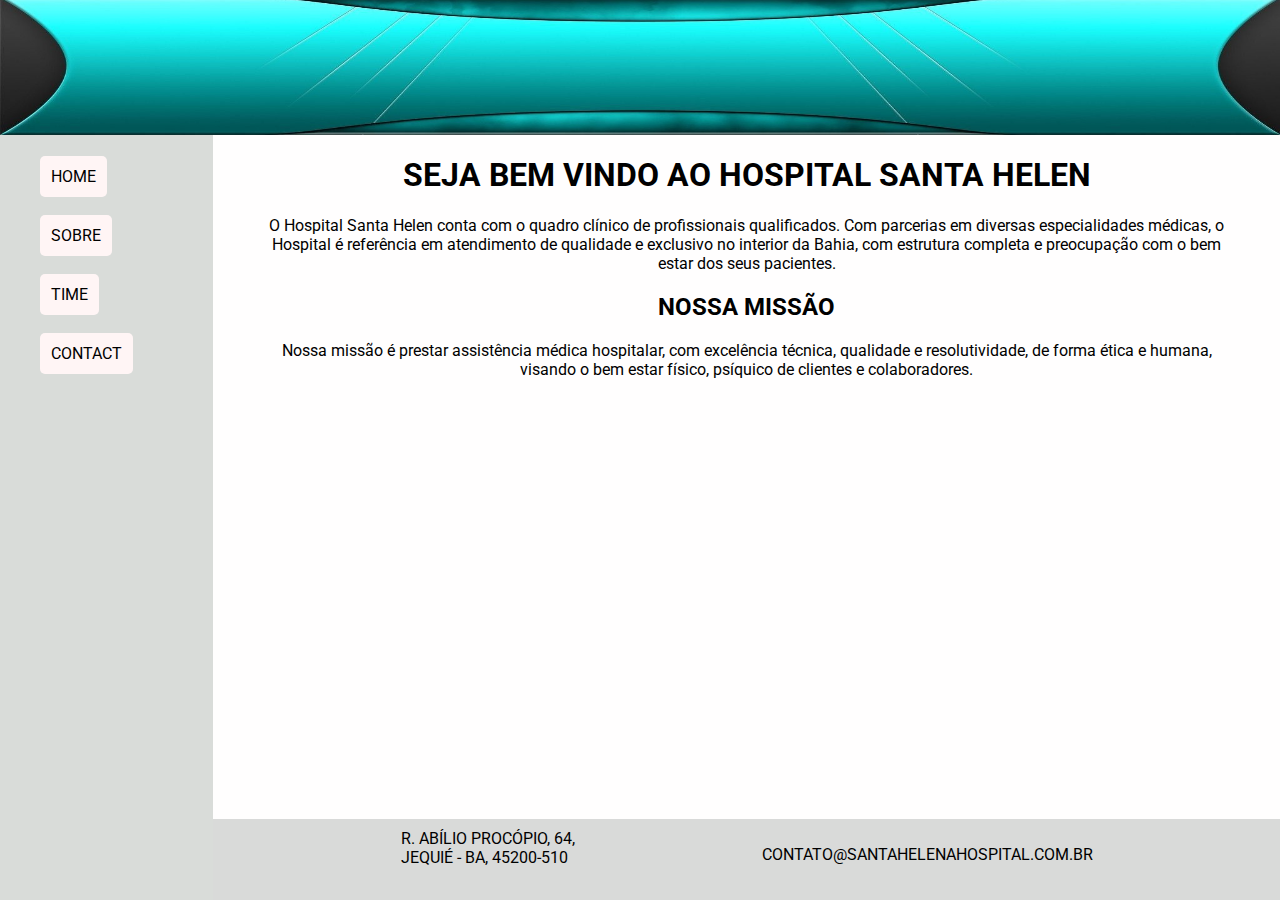
<file: index.html>
<!DOCTYPE html>
<html lang="en">
<head>
    <meta charset="UTF-8">
    <meta http-equiv="X-UA-Compatible" content="IE=edge">
    <meta name="viewport" content="width=device-width, initial-scale=1.0">
    <title>HOSPITAL SANTA HELEN</title>
    <link rel="stylesheet" href="style.css">
    <link rel="preconnect" href="https://fonts.googleapis.com">
    <link rel="preconnect" href="https://fonts.gstatic.com" crossorigin>
    <link href="https://fonts.googleapis.com/css2?family=Roboto:wght@500&display=swap" rel="stylesheet">
</head>
<body class="container">

    <!-- Aqui vai o seu header -->
    <header >
        <img src="./baner.jpg">
    </header>

    <!-- Aqui vai o seu menu -->

    <aside >
       <ul>
        <li><a href="./index.html">HOME</a> </li>
        <li><a href="./sobre.html">SOBRE</a> </li>
        <li><a href="./time.html">TIME</a> </li>
        <li><a href="./contact.html">CONTACT</a> </li>
       </ul>    
    </aside>

    <!-- Aqui vai o seu conteúdo -->

    <main>
        <h1>SEJA BEM VINDO AO HOSPITAL SANTA HELEN</h1>
        <p>
            O Hospital Santa Helen conta com o quadro clínico de profissionais qualificados. Com parcerias em diversas especialidades médicas, o Hospital é referência em atendimento de qualidade e exclusivo no interior da Bahia, com estrutura completa e preocupação com o bem estar dos seus pacientes.
        </p>
        <h2>NOSSA MISSÃO</h2>
        <p>   
            Nossa missão é prestar assistência médica hospitalar, com excelência técnica, qualidade e resolutividade, de forma ética e humana, visando o bem estar físico, psíquico de clientes e colaboradores.
        </p>
    </main>

    <!-- Aqui vai o seu rodapé -->

    <footer >
        <div>
            R. ABÍLIO PROCÓPIO, 64,<br>
            JEQUIÉ - BA, 45200-510 
        </div>
       <p>CONTATO@SANTAHELENAHOSPITAL.COM.BR</p>
    </footer>

</body>
</html>
</file>
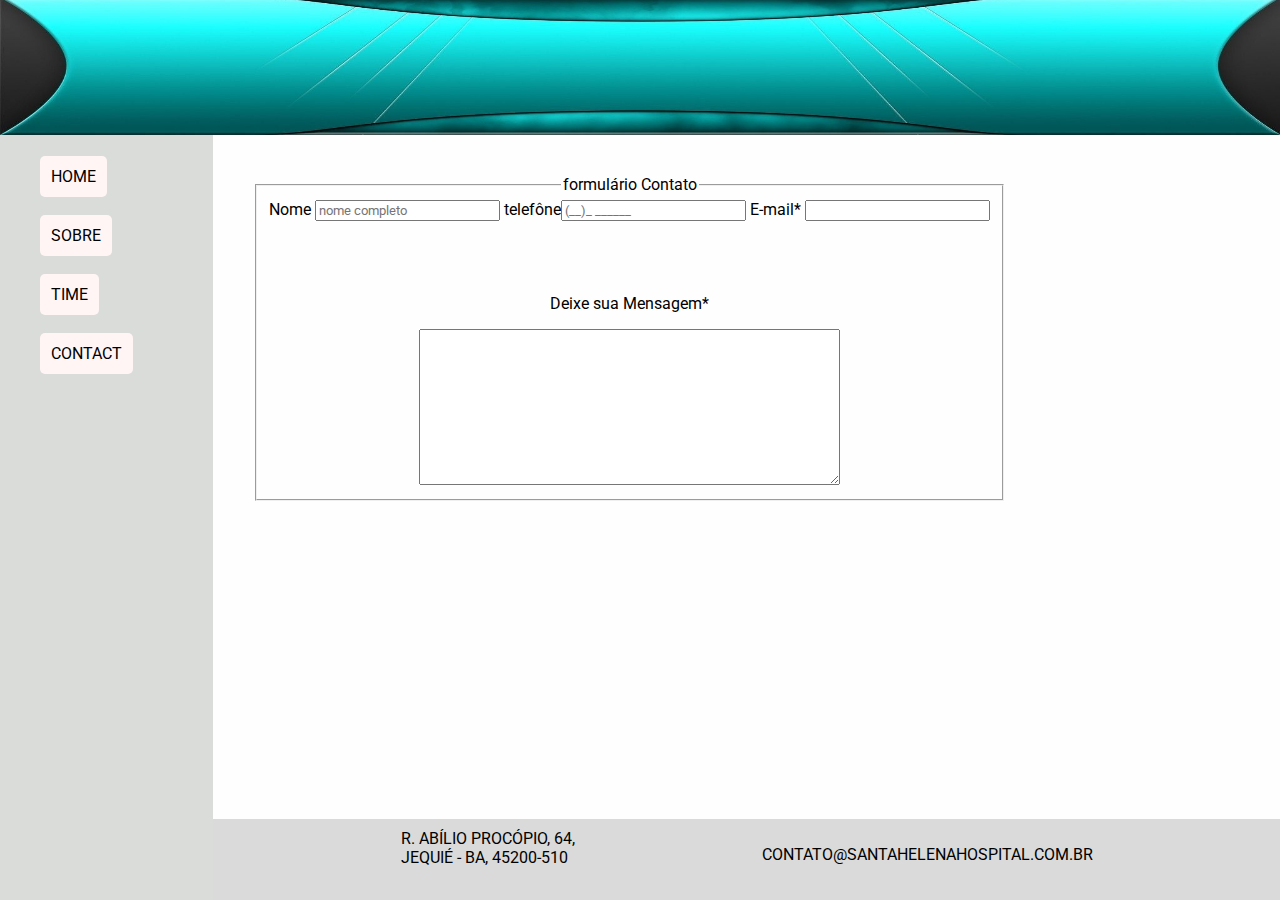
<file: contact.html>
<!DOCTYPE html>
<html lang="en">
<head>
    <meta charset="UTF-8">
    <meta http-equiv="X-UA-Compatible" content="IE=edge">
    <meta name="viewport" content="width=device-width, initial-scale=1.0">
    <title>HOSPITAL SANTA HELEN</title>
    <link rel="stylesheet" href="style.css">
    <link rel="preconnect" href="https://fonts.googleapis.com">
    <link rel="preconnect" href="https://fonts.gstatic.com" crossorigin>
    <link href="https://fonts.googleapis.com/css2?family=Roboto:wght@500&display=swap" rel="stylesheet">
</head>
<body class="container">

    <!-- Aqui vai o seu header -->
    <header >
        <img src="./baner.jpg">
    </header>

    <!-- Aqui vai o seu menu -->

    <aside >
       <ul>
        <li><a href="./index.html">HOME</a> </li>
        <li><a href="./sobre.html">SOBRE</a> </li>
        <li><a href="./time.html">TIME</a> </li>
        <li><a href="./contact.html">CONTACT</a> </li>
       </ul>    
    </aside>

    <!-- Aqui vai o seu conteúdo -->

    <main>
        <form action="#">
            <fieldset>
                <legend>formulário Contato</legend>
                <label for="neme">Nome <input type="text" id="neme" placeholder="nome completo"></label>
                
                <label for="fon">telefône<input type="number" id="fon" placeholder="(__)_ ______"></label>
        
                <label for="email">E-mail* <input type="email" id="email"></label>
            
                <br><br><br><br>

                <p for="mensagem">Deixe sua Mensagem*</p>
                <textarea name="mensagem" id="mensagem" cols="50" rows="10"></textarea>

            </fieldset>
        </form>
    </main>

    <!-- Aqui vai o seu rodapé -->

    <footer >
        <div>
            R. ABÍLIO PROCÓPIO, 64,<br>
            JEQUIÉ - BA, 45200-510 
        </div>
       <p>CONTATO@SANTAHELENAHOSPITAL.COM.BR</p>
    </footer>

</body>
</html>
</file>
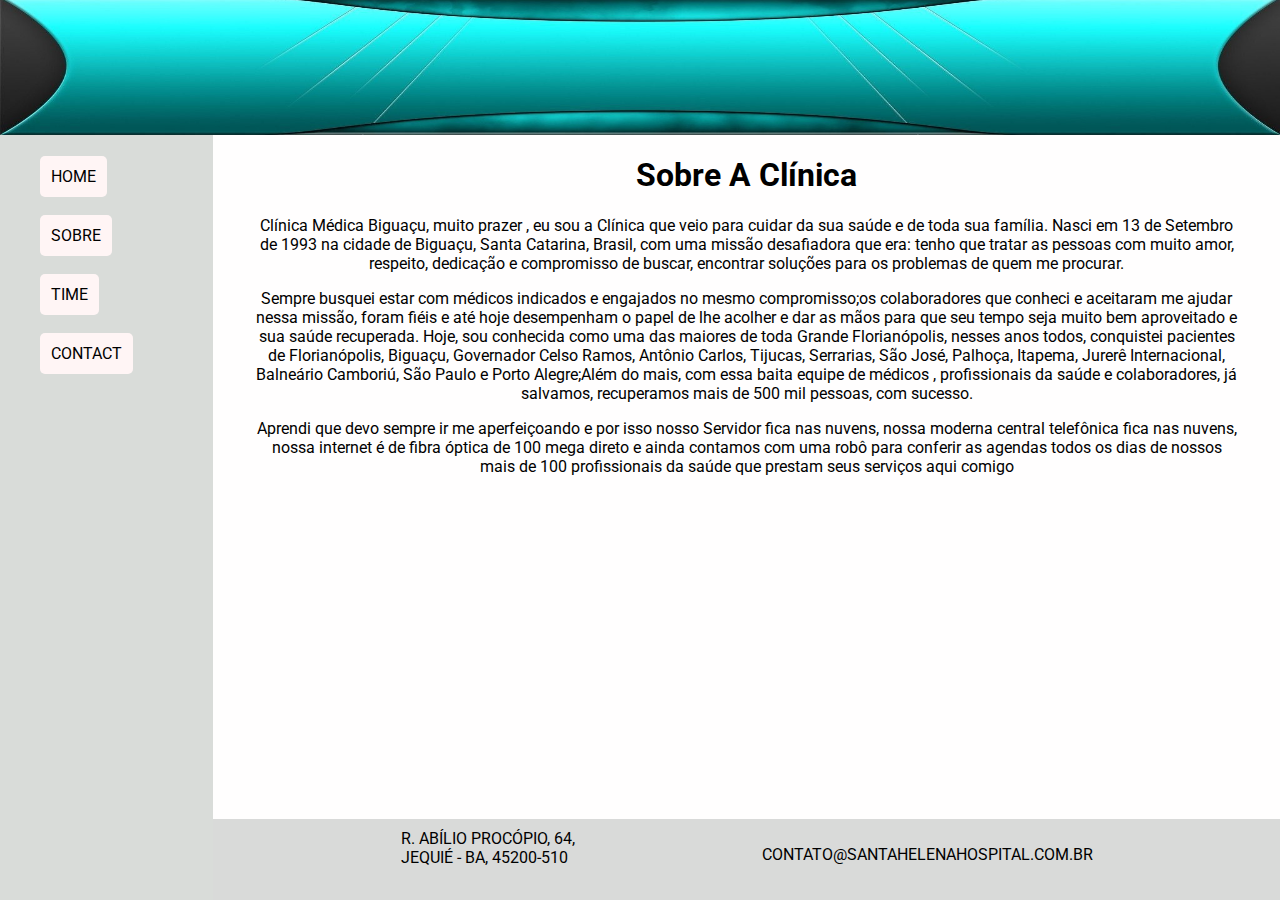
<file: sobre.html>
<!DOCTYPE html>
<html lang="en">
<head>
    <meta charset="UTF-8">
    <meta http-equiv="X-UA-Compatible" content="IE=edge">
    <meta name="viewport" content="width=device-width, initial-scale=1.0">
    <title>HOSPITAL SANTA HELEN</title>
    <link rel="stylesheet" href="style.css">
    <link rel="preconnect" href="https://fonts.googleapis.com">
    <link rel="preconnect" href="https://fonts.gstatic.com" crossorigin>
    <link href="https://fonts.googleapis.com/css2?family=Roboto:wght@500&display=swap" rel="stylesheet">
</head>
<body class="container">

    <!-- Aqui vai o seu header -->
    <header >
        <img src="./baner.jpg">
    </header>

    <!-- Aqui vai o seu menu -->

    <aside >
       <ul>
        <li><a href="./index.html">HOME</a> </li>
        <li><a href="./sobre.html">SOBRE</a> </li>
        <li><a href="./time.html">TIME</a> </li>
        <li><a href="./contact.html">CONTACT</a> </li>
       </ul>    
    </aside>

    <!-- Aqui vai o seu conteúdo -->

    <main>
        <h1>Sobre A Clínica</h1>
        <p>Clínica Médica Biguaçu, muito prazer , eu sou a Clínica que veio para cuidar da sua saúde e de toda sua família. Nasci em 13 de Setembro de 1993 na cidade de Biguaçu, Santa Catarina, Brasil, com uma missão desafiadora que era: tenho que tratar as pessoas com muito amor, respeito, dedicação e compromisso de buscar, encontrar soluções para os problemas de quem me procurar.</p>
        <p>Sempre busquei estar com médicos indicados e engajados no mesmo compromisso;os colaboradores que conheci e aceitaram me ajudar nessa missão, foram fiéis e até hoje desempenham o papel de lhe acolher e dar as mãos para que seu tempo seja muito bem aproveitado e sua saúde recuperada. Hoje, sou conhecida como uma das maiores de toda Grande Florianópolis, nesses anos todos, conquistei pacientes de Florianópolis, Biguaçu, Governador Celso Ramos, Antônio Carlos, Tijucas, Serrarias, São José, Palhoça, Itapema, Jurerê Internacional, Balneário Camboriú, São Paulo e Porto Alegre;Além do mais, com essa baita equipe de médicos , profissionais da saúde e colaboradores, já salvamos, recuperamos mais de 500 mil pessoas, com sucesso.</p>
        <p>Aprendi que devo sempre ir me aperfeiçoando e por isso nosso Servidor fica nas nuvens, nossa moderna central telefônica fica nas nuvens, nossa internet é de fibra óptica de 100 mega direto e ainda contamos com uma robô para conferir as agendas todos os dias de nossos mais de 100 profissionais da saúde que prestam seus serviços aqui comigo</p>
    </main>

    <!-- Aqui vai o seu rodapé -->

    <footer >
        <div>
            R. ABÍLIO PROCÓPIO, 64,<br>
            JEQUIÉ - BA, 45200-510 
        </div>
       <p>CONTATO@SANTAHELENAHOSPITAL.COM.BR</p>
    </footer>

</body>
</html>
</file>
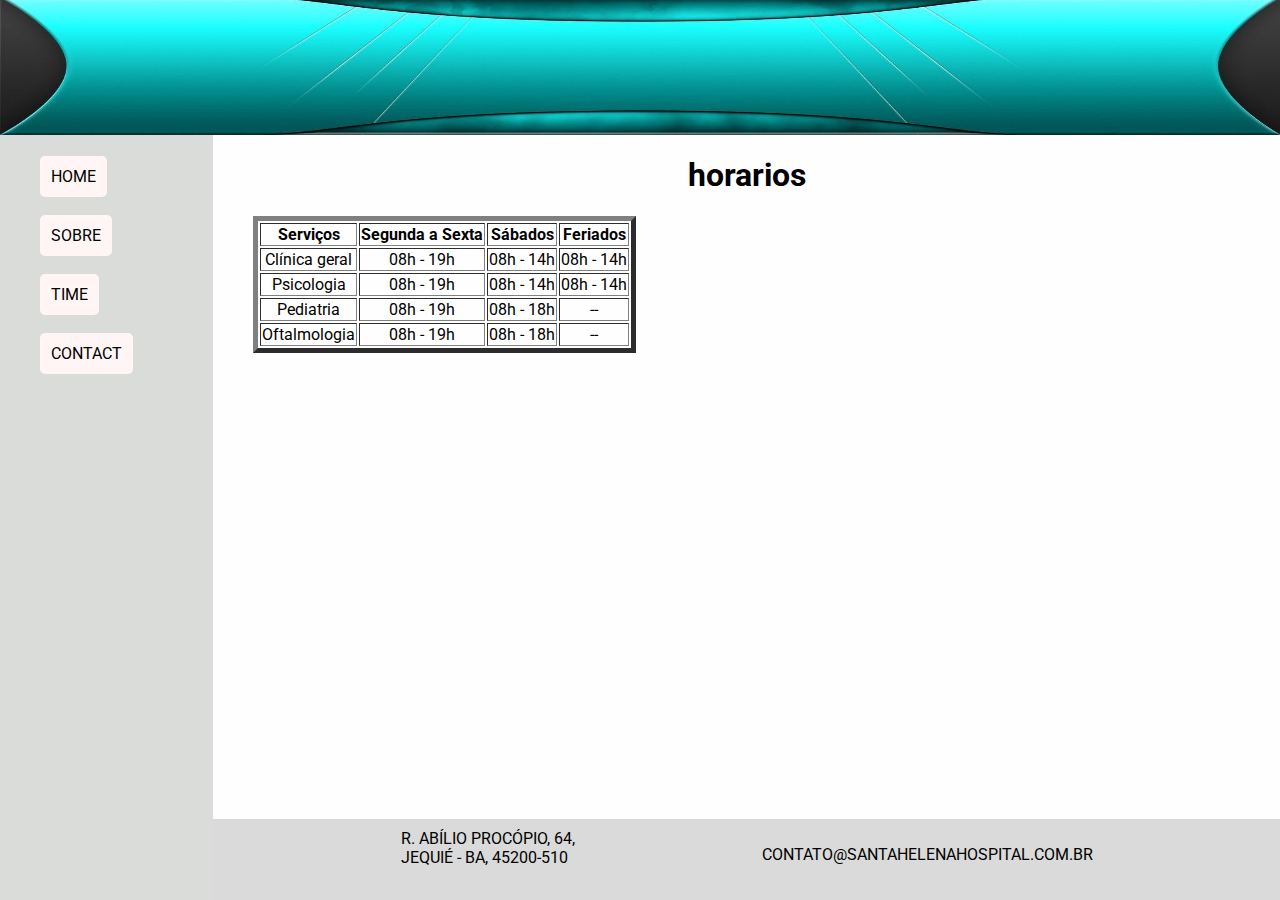
<file: time.html>
<!DOCTYPE html>
<html lang="en">
<head>
    <meta charset="UTF-8">
    <meta http-equiv="X-UA-Compatible" content="IE=edge">
    <meta name="viewport" content="width=device-width, initial-scale=1.0">
    <title>HOSPITAL SANTA HELEN</title>
    <link rel="stylesheet" href="style.css">
    <link rel="preconnect" href="https://fonts.googleapis.com">
    <link rel="preconnect" href="https://fonts.gstatic.com" crossorigin>
    <link href="https://fonts.googleapis.com/css2?family=Roboto:wght@500&display=swap" rel="stylesheet">
</head>
<body class="container">

    <!-- Aqui vai o seu header -->
    <header >
        <img src="./baner.jpg">
    </header>

    <!-- Aqui vai o seu menu -->

    <aside >
       <ul>
        <li><a href="./index.html">HOME</a> </li>
        <li><a href="./sobre.html">SOBRE</a> </li>
        <li><a href="./time.html">TIME</a> </li>
        <li><a href="./contact.html">CONTACT</a> </li>
       </ul>    
    </aside>

    <!-- Aqui vai o seu conteúdo -->

    <main>
        <h1>horarios</h1>

        <table border="5">
            <thead>
                <tr col >
                    <th>Serviços</th>
                    <th>Segunda a Sexta</th>
                    <th>Sábados</th>
                    <th>Feriados</th>
                </tr>
            </thead>
            <tbody>
                <tr>
                    <td>Clínica geral</td>
                    <td>08h - 19h</td>
                    <td>08h - 14h</td>
                    <td>08h - 14h</td>
                </tr>
                <tr>
                    <td>Psicologia</td>
                    <td>08h - 19h</td>
                    <td>08h - 14h</td>
                    <td>08h - 14h</td>
                </tr>
                <tr>
                    <td>Pediatria</td>
                    <td>08h - 19h</td>
                    <td>08h - 18h</td>
                    <td> -- </td>
                </tr>
                <tr>
                    <td>Oftalmologia</td>
                    <td>08h - 19h</td>
                    <td>08h - 18h</td>
                    <td> -- </td>
                </tr>
            </tbody>
        </table>
    </main>

    <!-- Aqui vai o seu rodapé -->

    <footer >
        <div>
            R. ABÍLIO PROCÓPIO, 64,<br>
            JEQUIÉ - BA, 45200-510 
        </div>
       <p>CONTATO@SANTAHELENAHOSPITAL.COM.BR</p>
    </footer>

</body>
</html>
</file>
<file: style.css>
*{
    color: black;
    font-family: 'Roboto', sans-serif;
}

html body{
    margin: 0;
    padding: 0;
    box-sizing: border-box;
    
}

.container{ 
    height: 100vh;
    display: grid;
    grid-template-columns: 1fr 1fr 2fr 2fr;
    grid-auto-rows: 15vh 76vh 9vh;
    grid-template-areas:
      "hd hd hd hd"
      "sd main main main" 
      "sd ft ft ft"  
}

/* aqui estar o header */

header {
    grid-area: hd;
}

header img{
    height: 15vh;
    width: 100%;
}

main{
    text-align: center;
    background-color: rgb(255, 254, 254);
    grid-area: main;
    padding:0 40px 0 40px;
}

/* aqui estar o menu */

aside{
    grid-area: sd;
    background: rgba(197, 202, 197, 0.664);
}

ul{
    display: flex;
    flex-direction: column;
    gap: 40px;

    margin-top: 2rem;
    list-style: none;
}

li a{
    padding: .7rem;
    border-radius: 5px;
    background-color: rgb(255, 245, 245);
    text-decoration: none; 
}
    
footer {
    display: flex;
    justify-content: space-evenly;
    padding-top: 10px;
    background-color: rgba(89, 94, 92, 0.233);
    grid-area: ft;
}
form{
    display: flex;
    margin-top: 40px;
}
</file>
